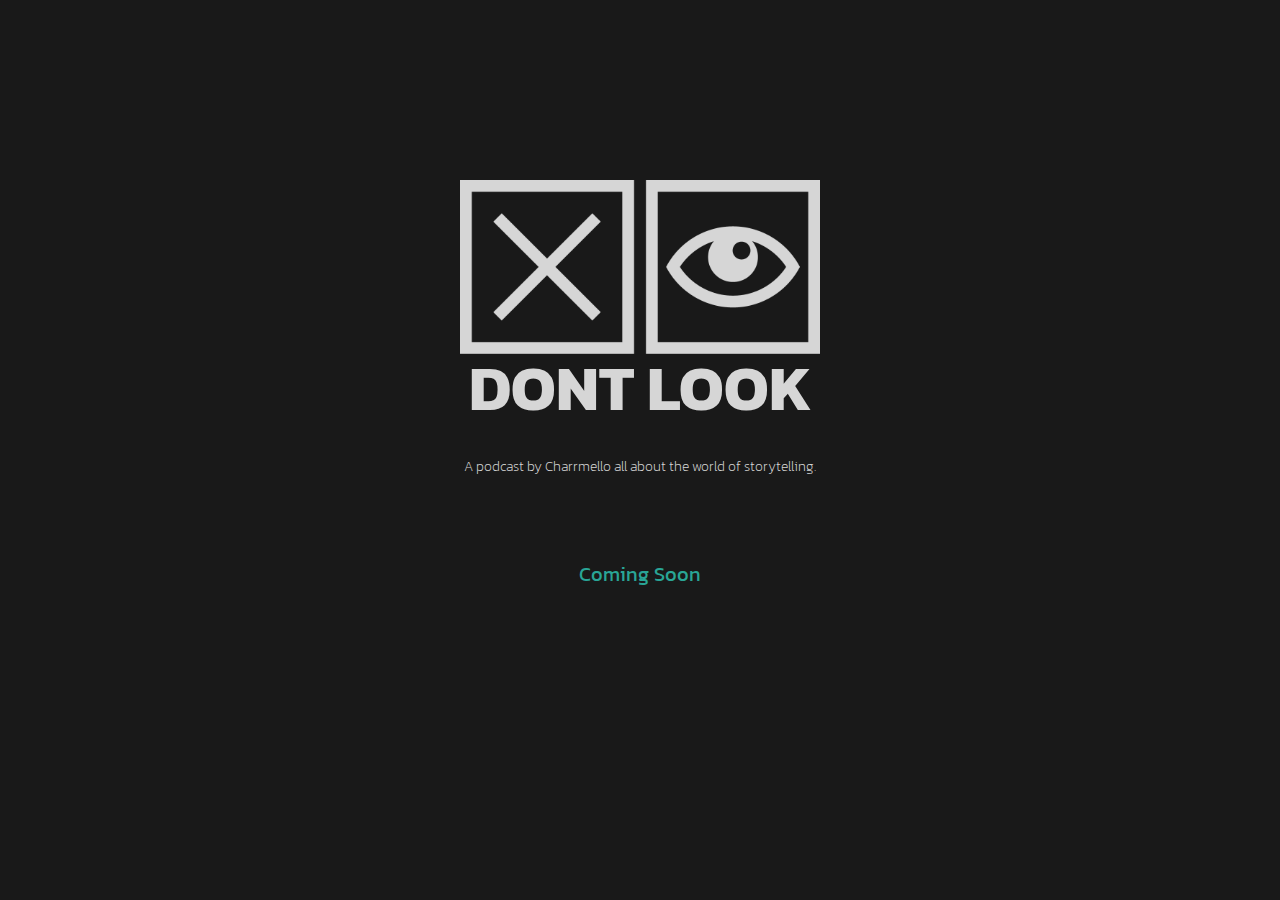
<file: index.html>
<!DOCTYPE html>
<html lang="en">

<head>
    <meta charset="UTF-8">
    <meta name="viewport" content="width=device-width, initial-scale=1.0">
    <meta http-equiv="X-UA-Compatible" content="ie=edge">
    <title>DONT LOOK</title>
    <link rel="stylesheet" href="index.css">
    <style>
        @import url('https://fonts.googleapis.com/css?family=Kanit:100,100i,200,200i,300,300i,400,400i,500,500i,600,600i,700,700i,800,800i,900,900i&display=swap');
        </style> 
</head>

<body>
    <div class="contentwrapper">
        <div class="logo">
            <img  id="logo_img" src="light_grey_logo.png" alt="Grey Dont Look Logo">
            <h1 id="name">
                DONT LOOK
            </h1>
            <p id="tag_line">
                A podcast by Charrmello all about the world of storytelling.
            </p>
            <p id="comingSoon">
                Coming Soon
            </p>
        </div>
    </div>
</body>

</html>
</file>
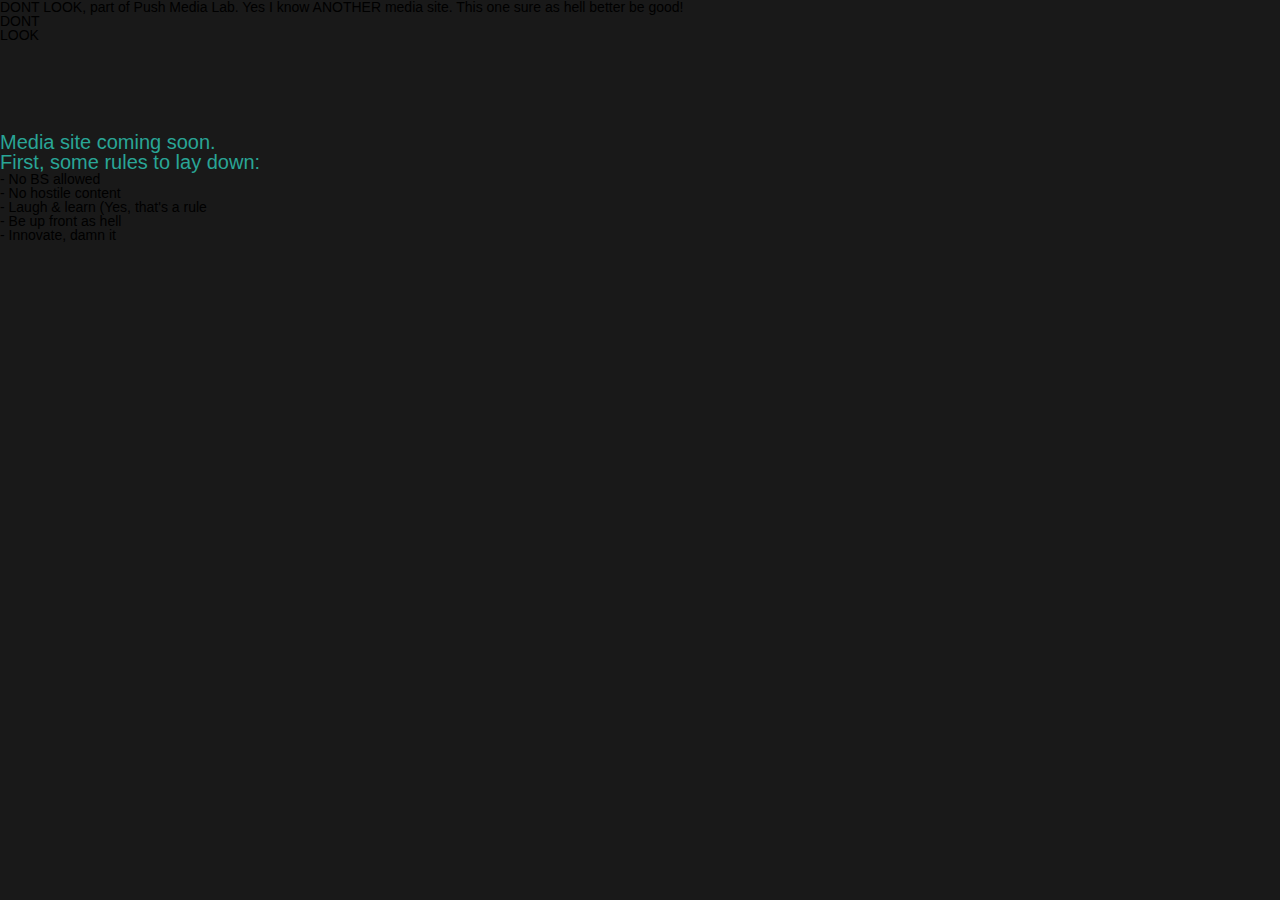
<file: inex.html>
<!DOCTYPE html>
<html lang="en">

<head>
    <meta charset="UTF-8">
    <meta name="viewport" content="width=device-width, initial-scale=1.0">
    <meta http-equiv="X-UA-Compatible" content="ie=edge">
    <title>Document</title>
    <link rel="stylesheet" href="index.css">
</head>

<body>
    <div class="fullContainer">
        <!-- Message Line-->
        <div id="messageBar">
            <p id="bannerText">
                DONT LOOK, part of Push Media Lab. Yes I know ANOTHER media site. This one sure as hell better be good!
            </p>
        </div>

        <!--Logo-->
        <div id="logo">
            <h1 id="dont">DONT</h1>
            <h1 id="look">LOOK</h1>
        </div>

        <!--Media Rules-->
        <div id="mediaRules">
            <P id="comingSoon">
                Media site coming soon.
                <br>
                First, some rules to lay down:
            </P>
            <ul id="rules">
                <li>- No BS allowed</li>
                <li>- No hostile content</li>
                <li>- Laugh & learn (Yes, that's a rule</li>
                <li>- Be up front as hell</li>
                <li>- Innovate, damn it</li>

            </ul>
        </div>
    </div>
</body>

</html>
</file>
<file: index.css>
html, body, div, span, applet, object, iframe,
h1, h2, h3, h4, h5, h6, p, blockquote, pre,
a, abbr, acronym, address, big, cite, code,
del, dfn, em, img, ins, kbd, q, s, samp,
small, strike, strong, sub, sup, tt, var,
b, u, i, center,
dl, dt, dd, ol, ul, li,
fieldset, form, label, legend,
table, caption, tbody, tfoot, thead, tr, th, td,
article, aside, canvas, details, embed, 
figure, figcaption, footer, header, hgroup, 
menu, nav, output, ruby, section, summary,
time, mark, audio, video {
	margin: 0;
	padding: 0;
	border: 0;
	font-size: 100%;
	font: inherit;
	vertical-align: baseline;
}
/* HTML5 display-role reset for older browsers */
article, aside, details, figcaption, figure, 
footer, header, hgroup, menu, nav, section {
	display: block;
}
body {
	line-height: 1;
}
ol, ul {
	list-style: none;
}
blockquote, q {
	quotes: none;
}
blockquote:before, blockquote:after,
q:before, q:after {
	content: '';
	content: none;
}
table {
	border-collapse: collapse;
	border-spacing: 0;
}

/*End of reset code*/


/*My Code*/

html, body {
    margin: 0;
    padding: 0;
    font-size: 14px;
    background-color: #191919;
    font-family: 'Kanit', sans-serif;
}


/* Content Wrapper */

.contentwrapper {
    margin: auto;
    display: block;
    width: 80%;
    text-align: center;
    position: relative;
    height: 100vh;
}

/* Logo */

.logo {
    position: relative;
    top: 20%;
}

#logo_img {
    width: 40vh;
    text-align: center;
}

/* Name */

#name {
    font-size: 7vh;
    text-align: center;
    font-family: 'Kanit', sans-serif;
    font-weight: 700;
    color: #D6D6D6;
}

/* Tag Line */

#tag_line {
   padding: 40px 0 0 0;
   color: #D6D6D6;
   font-weight: 200; 
}


/* Coming Soon */

#comingSoon {
    color: #29A596;
    padding: 90px 0 0 0;
    font-size: 20px;
    
    
}

/* 
@media only screen and (max-width: 420px) {
    body {
        background-color: #29A596;
    }

    #comingSoon {
        color: #D6D6D6;
    }
  }
*/
</file>
